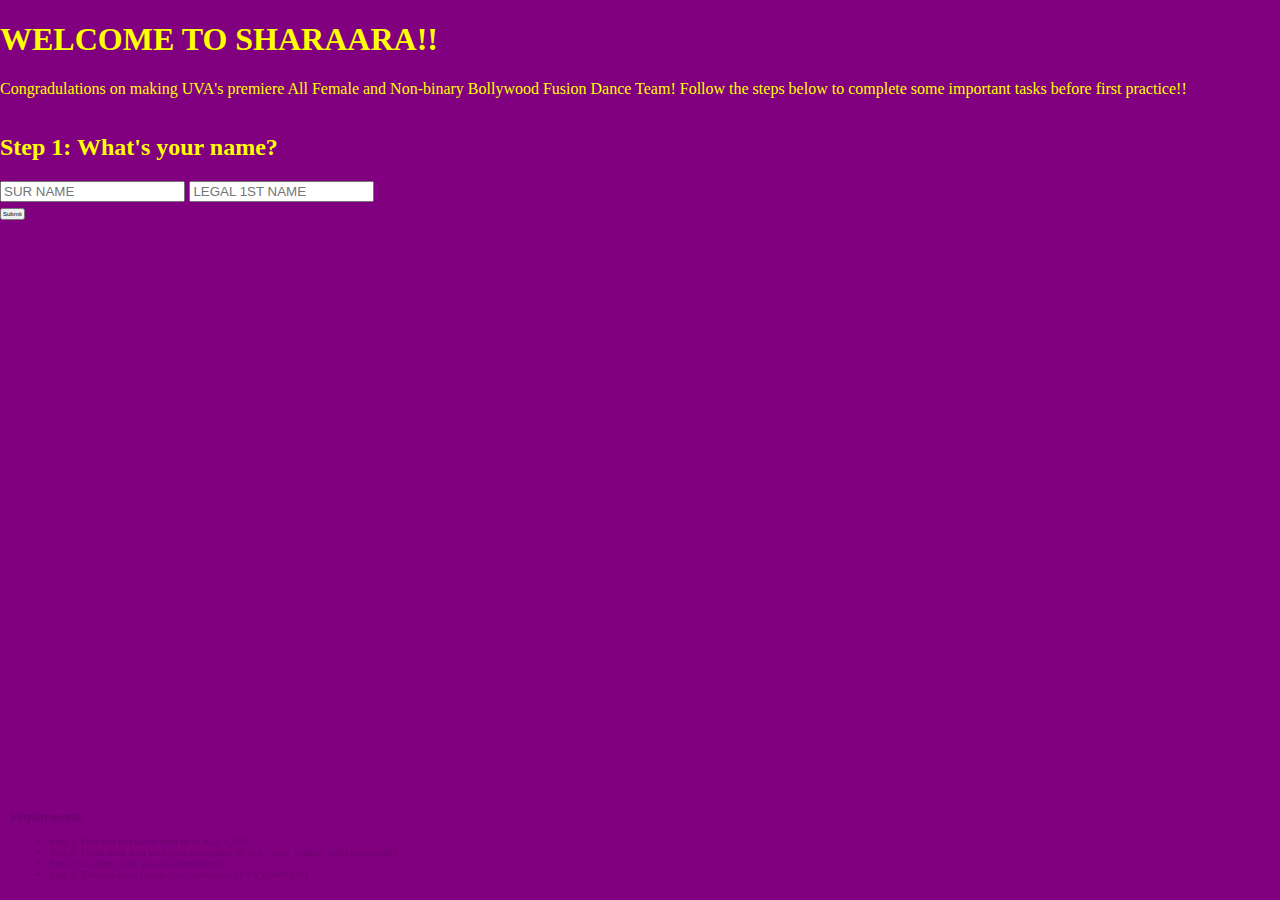
<file: index.html>
<!DOCTYPE html>
<html lang="en">
<head>
    <meta charset="UTF-8">
    <meta name="viewport" content="width=device-width, initial-scale=1.0">
    <title>UVA Sharaara Baby Information</title>
    <link rel="stylesheet" type="text/css" href="style.css">
    <!-- Add any additional meta tags, stylesheets, or scripts here -->
</head>
<body>
    <!-- Your page content goes here -->

    <h1>WELCOME TO SHARAARA!!</h1>
    <p>Congradulations on making UVA's premiere All Female and Non-binary Bollywood Fusion Dance Team! Follow the steps below to complete some important tasks before first practice!!</p>

    <div class="container">
        <div id="step1"  style="display: none;">
            <h2>Step 1: What's your name?</h2>
            <form id="nameForm">
                <input type="text" id="last_name" name="last_name" placeholder="SUR NAME" required>
                <input type="text" id="first_name" name="first_name" placeholder="LEGAL 1ST NAME" required>
                <br>
                <input type="submit" id="submit1" value="Submit">
            </form>
        </div>

        <div id="step2" style="display: none;">
            <h2>Step 2: ENTER COMPUTING ID AND EMAIL!</h2>
            <form id="studentForm">
                <input type="text" id="student_id" name="student_id" placeholder="computing_id" required>
                <br>
                <br>
                <input type="email" id="email" name="email" placeholder="email" required>
                <br>
                <input type="submit" id="submit2" value="Submit">
            </form>
        </div>

        <div id="step3" style="display: none;">
            <h2>Step 3: we NEED your LOCATION!</h2>
            <form id="locationForm">
                <input type="text" id="school_address" name="school_address" placeholder="Dorm Building and Room #" required>
                <br>
                <br>
                <input type="text" id="home_address" name="home_address" placeholder="Mailing Address por favor" required>
                <br>
                <input type="submit" id="submit3" value="Submit">
            </form>
        </div>

        <div id="step4" style="display: none;">
            <h2>Step 4: Personal Info</h2>
            <form id="personalInfo">
                <input type="text" id="birthday" name="birthday" placeholder="When ya born!?" required>
                <br>
                <label for="gender">How do you identify?</label>
                <br>
                <input type="text" id="gender" name="gender" required>
                <br>
                <label for="number">What's your cell #?</label>
                <br>
                <label>(</label>
                <select id="number" name="number" required>
                    <option value="space"> </option>
                    <option value="One">5</option>
                    <option value="Two">8</option>
                    <option value="Three">2</option>
                    <option value="Four">7</option>
                    <option value="Five">9</option>
                    <option value="Six">0</option>
                    <option value="One">3</option>
                    <option value="Two">4</option>
                    <option value="Three">1</option>
                    <option value="One">6</option>
                </select>
                <select id="number" name="number" required>
                    <option value="space"> </option>
                    <option value="One">9</option>
                    <option value="Two">1</option>
                    <option value="Three">5</option>
                    <option value="Four">4</option>
                    <option value="Five">6</option>
                    <option value="Six">3</option>
                    <option value="One">0</option>
                    <option value="Two">7</option>
                    <option value="Three">8</option>
                    <option value="One">2</option>
                </select>
                <select id="number" name="number" required>
                    <option value="space"> </option>
                    <option value="One">4</option>
                    <option value="Two">3</option>
                    <option value="Three">2</option>
                    <option value="Four">1</option>
                    <option value="Five">8</option>
                    <option value="Six">7</option>
                    <option value="One">6</option>
                    <option value="Two">5</option>
                    <option value="Three">9</option>
                    <option value="One">0</option>
                </select>
                <label>) -</label>
                <select id="number" name="number" required>
                    <option value="space"> </option>
                    <option value="One">5</option>
                    <option value="Two">8</option>
                    <option value="Three">2</option>
                    <option value="Four">7</option>
                    <option value="Five">9</option>
                    <option value="Six">0</option>
                    <option value="One">3</option>
                    <option value="Two">4</option>
                    <option value="Three">1</option>
                    <option value="One">6</option>
                </select>
                <select id="number" name="number" required>
                    <option value="space"> </option>
                    <option value="One">9</option>
                    <option value="Two">1</option>
                    <option value="Three">5</option>
                    <option value="Four">4</option>
                    <option value="Five">6</option>
                    <option value="Six">3</option>
                    <option value="One">0</option>
                    <option value="Two">7</option>
                    <option value="Three">8</option>
                    <option value="One">2</option>
                </select>
                <select id="number" name="number" required>
                    <option value="space"> </option>
                    <option value="One">4</option>
                    <option value="Two">3</option>
                    <option value="Three">2</option>
                    <option value="Four">1</option>
                    <option value="Five">8</option>
                    <option value="Six">7</option>
                    <option value="One">6</option>
                    <option value="Two">5</option>
                    <option value="Three">9</option>
                    <option value="One">0</option>
                </select>
                <label> - </label>
                <select id="number" name="number" required>
                    <option value="space"> </option>
                    <option value="One">5</option>
                    <option value="Two">8</option>
                    <option value="Three">2</option>
                    <option value="Four">7</option>
                    <option value="Five">9</option>
                    <option value="Six">0</option>
                    <option value="One">3</option>
                    <option value="Two">4</option>
                    <option value="Three">1</option>
                    <option value="One">6</option>
                </select>
                <select id="number" name="number" required>
                    <option value="space"> </option>
                    <option value="One">9</option>
                    <option value="Two">1</option>
                    <option value="Three">5</option>
                    <option value="Four">4</option>
                    <option value="Five">6</option>
                    <option value="Six">3</option>
                    <option value="One">0</option>
                    <option value="Two">7</option>
                    <option value="Three">8</option>
                    <option value="One">2</option>
                </select>
                <select id="number" name="number" required>
                    <option value="space"> </option>
                    <option value="One">4</option>
                    <option value="Two">3</option>
                    <option value="Three">2</option>
                    <option value="Four">1</option>
                    <option value="Five">8</option>
                    <option value="Six">7</option>
                    <option value="One">6</option>
                    <option value="Two">5</option>
                    <option value="Three">9</option>
                    <option value="One">0</option>
                </select>
                <select id="number" name="number" required>
                    <option value="space"> </option>
                    <option value="One">5</option>
                    <option value="Two">8</option>
                    <option value="Three">2</option>
                    <option value="Four">7</option>
                    <option value="Five">9</option>
                    <option value="Six">0</option>
                    <option value="One">3</option>
                    <option value="Two">4</option>
                    <option value="Three">1</option>
                    <option value="One">6</option>
                </select>
                <br>
                <input type="submit" id="submit4" value="Submit">
            </form>
        </div>
    </div>

    <div id="confirmation" style="display: none;">
        <p>Are you sure that this is your first name: "<span id="confirmedFirstName"></span>" and this is your last name: "<span id="confirmedLastName"></span>"?</p>
        <button id="confirmYes">Yes</button>
        <button id="confirmNo">No</button>
    </div>

    <div id="successMessage" style="display: none;">
        <p></p>
    </div>

    <div id="error"></div>

    <div id="requirements" style="display: none;">
        <h3>Requirements:</h3>
        <ul>
            <li>Step 1: First and last name must be in ALL CAPS.</li>
            <li>Step 2: Email must start with your computing ID (e.g., your_student_id@virginia.edu).</li>
            <li>Step 3: It's pretty easy you can figure it out!</li>
            <li>Step 4: Birthday must follow year-month-day (YYYY-MM-DD)</li>
        </ul>
    </div>

    <script src="script.js"></script>
    <!-- End of page content -->

    <!-- Add any scripts or additional content that should appear at the end of the body section here -->
</body>
</html>
</file>
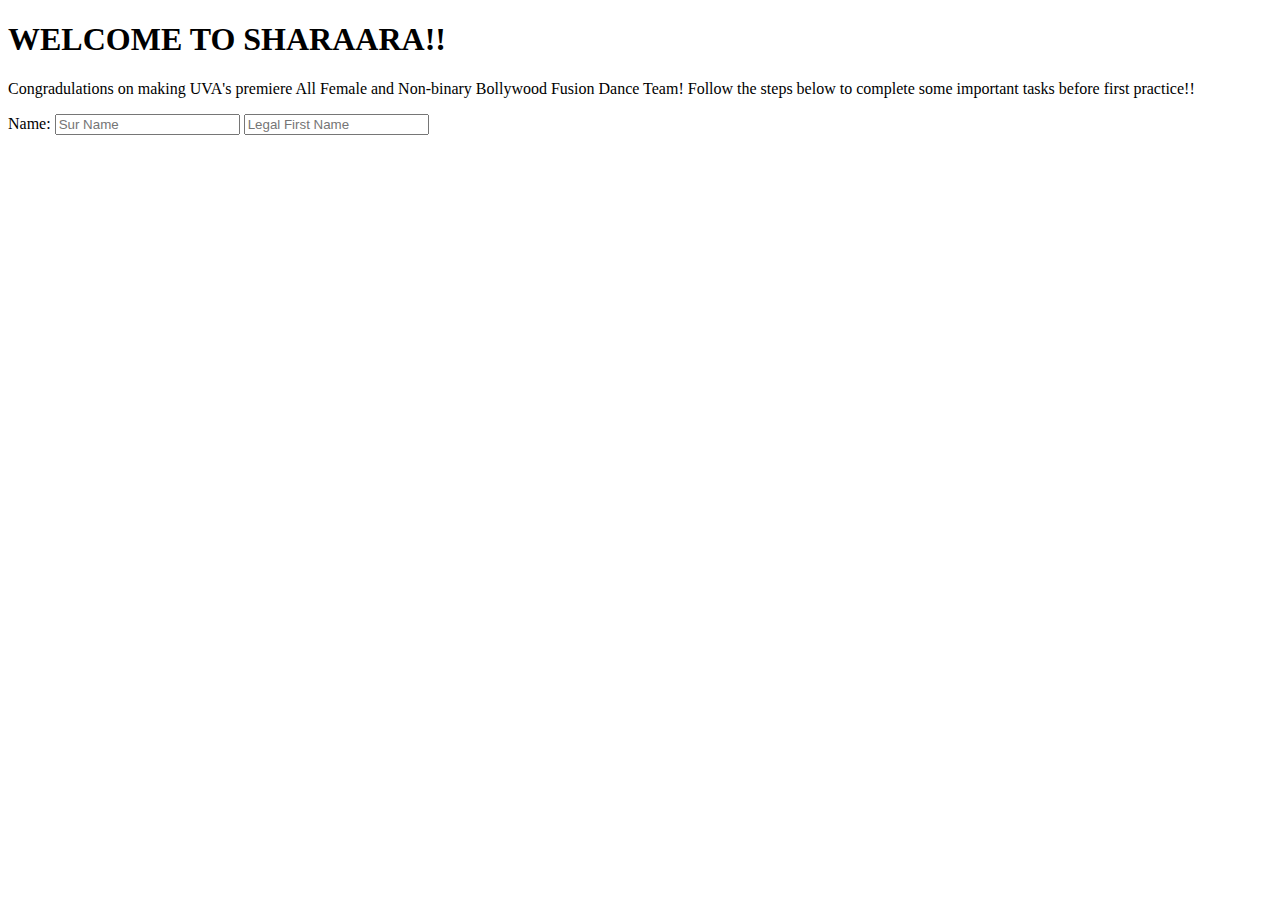
<file: sharaara_welcome.html>
<!DOCTYPE html>
<html lang="en">
<head>
    <meta charset="UTF-8">
    <meta name="viewport" content="width=device-width, initial-scale=1.0">
    <title>UVA Sharaara Baby Information</title>
    <!-- Add any additional meta tags, stylesheets, or scripts here -->
</head>
<body>
    <!-- Your page content goes here -->

    <h1>WELCOME TO SHARAARA!!</h1>
    <p>Congradulations on making UVA's premiere All Female and Non-binary Bollywood Fusion Dance Team! Follow the steps below to complete some important tasks before first practice!!</p>

    <label for="name">Name:</label>
    <input type="text" id="name" name="name" placeholder="Sur Name">
    <input type="text" id="name" name="name" placeholder="Legal First Name">

    <!-- End of page content -->

    <!-- Add any scripts or additional content that should appear at the end of the body section here -->
</body>
</html>
</file>
<file: style.css>
/* Apply styles to the body element for the background color */
body {
    background-color: #800080; /* Bright purple color */
    margin: 0; /* Remove default margin */
    padding: 0; /* Remove default padding */
    font-family: Arial, sans-serif; /* Set a font-family */
}

/* Apply styles to the text content */
h1 {
    color: #ffff00; /* Bright yellow color */
    font-family: 'Snell Roundhand', cursive;
}
h2, p {
    color: #ffff00; /* Bright yellow color */
    font-family: Trattatello, fantasy;
}

.container {
    display: flex; /* Use flexbox for layout */
    justify-content: space-between; /* Push content to the edges */
    align-items: flex-start; /* Align content to the top */
}

/* Style Step 1 to be on the left */
#step1 {
    width: 45%; /* Adjust the width as needed */
    margin-right: 20px; /* Add spacing between Step 1 and Step 2 */
    float: left; /* Float Step 1 to the left */
}

/* Style Step 2 to be on the right */
#step2 {
    width: 45%; /* Adjust the width as needed */
    margin-left: 500px;
    float: right; /* Float Step 2 to the right */
}

/* Style Step 3 to be on the right and below Step 2 */
#step3 {
    clear: both; /* Clear the floats above (Step 1 and Step 2) */
    width: 45%; /* Adjust the width as needed */
    margin-left: 500px;
    margin-top: 300px; /* Add spacing between Step 2 and Step 3 */
    float: right; /* Float Step 3 to the right */
}

/* Style Step 4 to be on the left and below Step 3 */
#step4 {
    clear: both; /* Clear the floats above (Step 1, Step 2, and Step 3) */
    width: 45%; /* Adjust the width as needed */
    margin-top: 300px; /* Add spacing between Step 3 and Step 4 */
    float: left; /* Float Step 4 to the left */
}

input[type="submit"],
button {
    font-size: 6px; /* Adjust the font size as needed */
    padding: 1px 1px; /* Adjust the padding to control button size */
}

#requirements {
    position: fixed;
    bottom: 0;
    left: 0;
    right: 0;
    max-height: 100px; /* Adjust the maximum height as needed */
    overflow-y: auto;
    padding: 10px;
    font-size: 10px;
    font-family: "Trattatello", fantasy;
    color: #6d006d;
}

#error {
    color: #000000; /* Set the text color for error messages */
    font-weight: lighter; /* Make the text bold */
    margin-bottom: 10px; /* Add space below error messages */
    position: absolute;
    top: 0;
}


#successMessage {
    font-size: 36px; /* Adjust the font size to make it big */
    color: #ffff00; /* Set the color to bright yellow */
    text-align: center; /* Center-align the text */
    margin-top: 20px; /* Add some top margin to separate it from the form */
}
</file>
